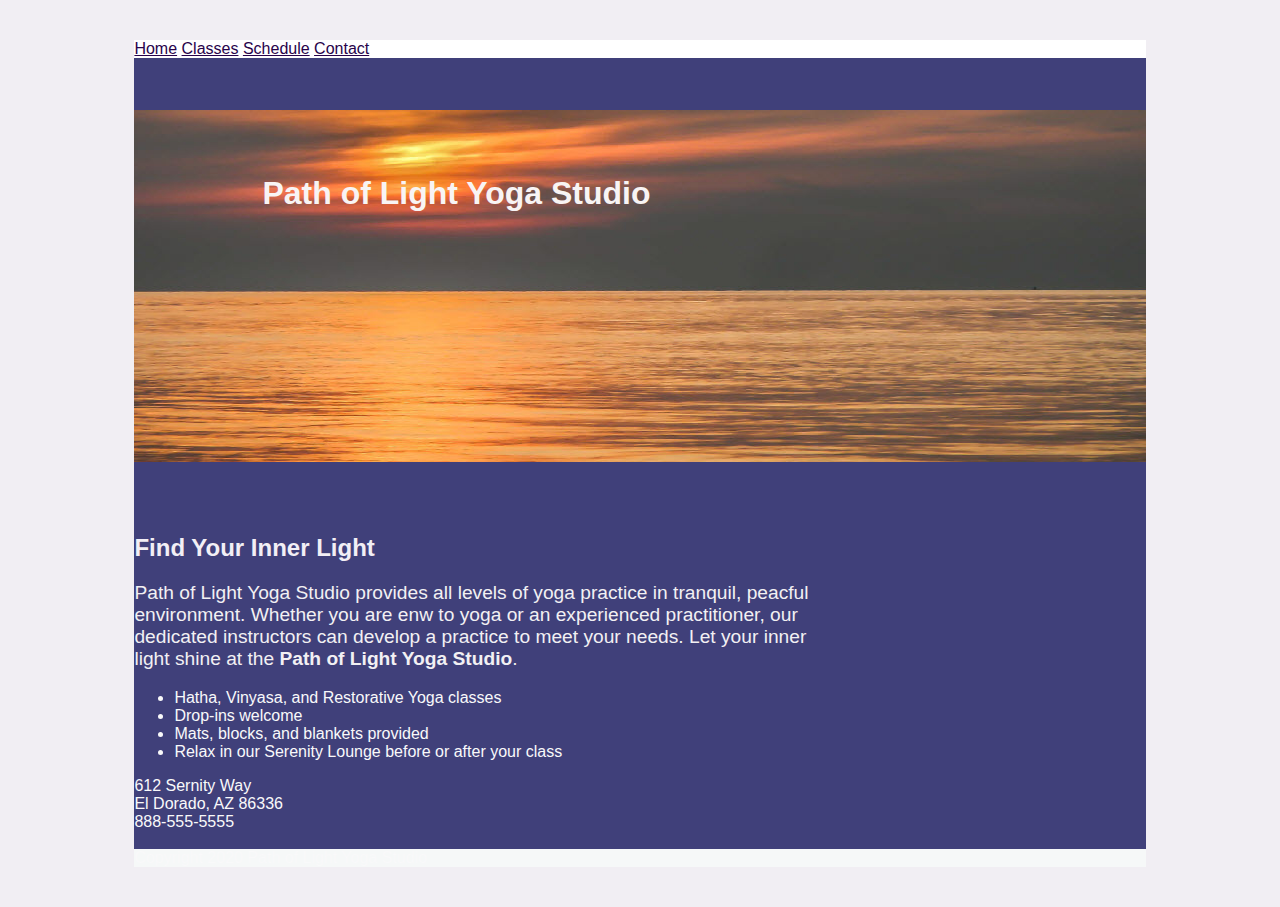
<file: path of light yoga/index.html>
<!DOCTYPE html>
<html lang="en">        
<head>
    <meta charset="UTF-8">
    <meta http-equiv="X-UA-Compatible" content="IE=edge">
    <meta name="viewport" content="width=device-width, initial-scale=1.0">
    <title>Path of Light Yoga</title>
    <link rel="stylesheet" href="style.css">  
    <link rel="stylesheet" href="home.css">
</head>
<body><div id="wrapper">
    <main>
 <nav><a href="index.html">Home</a>&nbsp;<a href="classindex.html">Classes</a>&nbsp;<a href="schedule.html">Schedule</a>&nbsp;<a href="Contact.html">Contact</a><br></nav>
 <section>
 <header><h1>Path of Light Yoga Studio</h1></header>
<h2>Find Your Inner Light</h2>
  <p>Path of Light Yoga Studio provides all levels of yoga practice in tranquil, peacful <br> environment. Whether you are enw to yoga or an experienced practitioner, our <br> dedicated instructors can develop a practice to meet your needs. Let your inner <br> light shine at the <strong>Path of Light Yoga Studio</strong>.</p>
    <ul>
        <li>Hatha, Vinyasa, and Restorative Yoga classes</li>
        <li>Drop-ins welcome</li>
        <li>Mats, blocks, and blankets provided</li>
        <li>Relax in our Serenity Lounge before or after your class</li>
    </ul>
612 Sernity Way<br>
El Dorado, AZ 86336 <br>
888-555-5555
<br><br>
<Footer>
    Copyright  2020 Path of Light Yoga Studio <br>
<a href="yourfirstname@yourlastname.com"></a> 
</Footer></main></div></section>
</body>
</html>
</file>
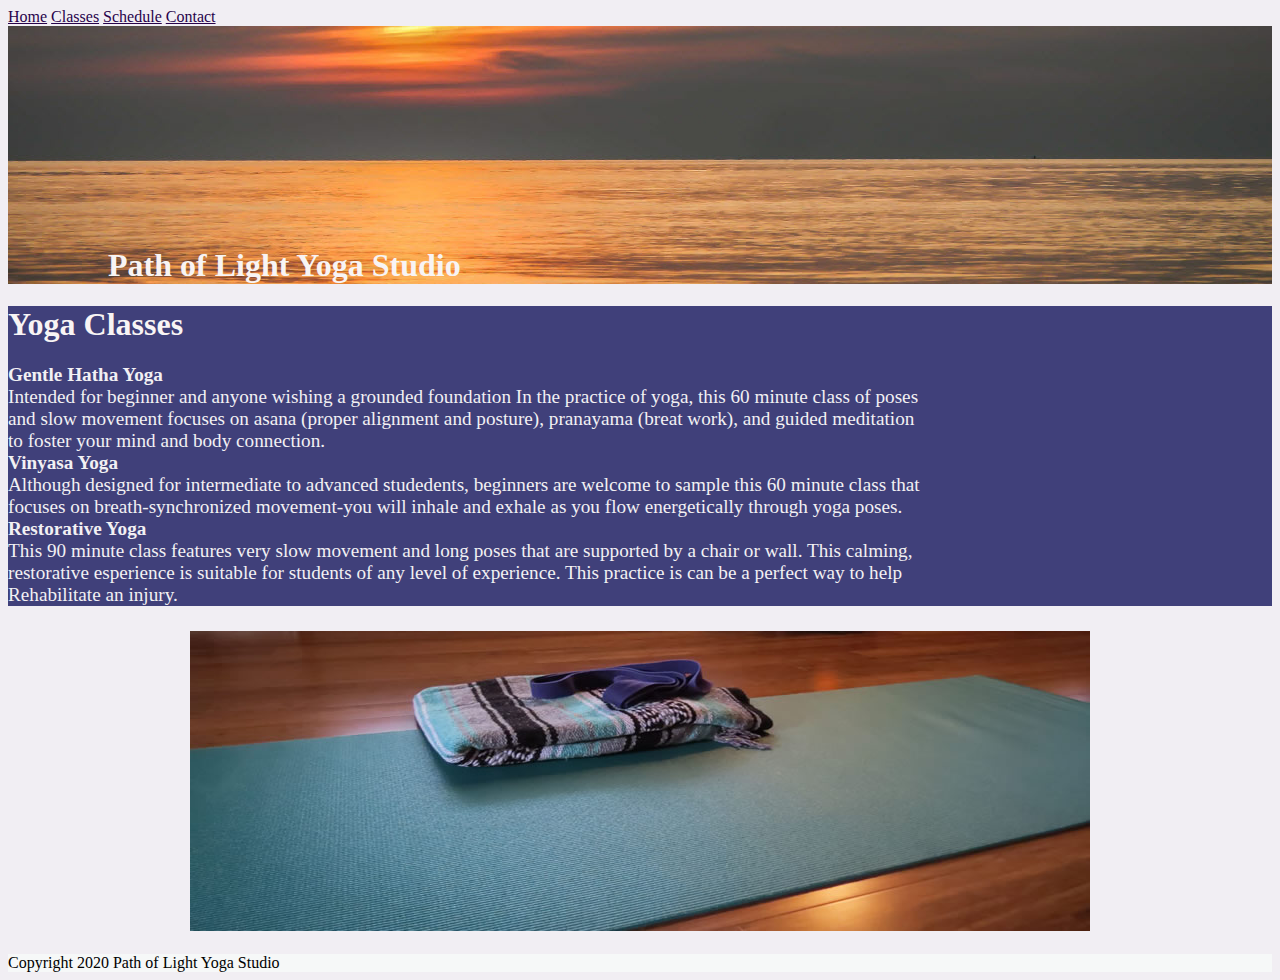
<file: path of light yoga/classindex.html>
<!DOCTYPE html>
<html lang="en">
<head>
    <meta charset="UTF-8">
    <meta http-equiv="X-UA-Compatible" content="IE=edge">
    <meta name="viewport" content="width=device-width, initial-scale=1.0">
    <title>Path of light yoda</title>
    <link rel="stylesheet" href="style.css">
    <style>
 h3 {background-image: url(yogamat.jpg);
    background-repeat: no-repeat;
    background-position: center;
    height: 300px; padding: 10px 0 0 10px;

 }
    </style>
</head>
<body>
    <nav><a href="index.html">Home</a>&nbsp;<a href="classindex.html">Classes</a>&nbsp;<a href="schedule.html">Schedule</a>&nbsp;<a href="Contact.html">Contact</a></nav>
 <header><h1>Path of Light Yoga Studio</h1></header>
 <section>
<h1>Yoga Classes</h1>
   <p> <strong>Gentle Hatha Yoga</strong> <br>Intended for beginner and anyone wishing a grounded foundation In the practice of yoga, this 60 minute class of poses <br>and slow movement focuses on asana (proper alignment and posture), pranayama (breat work), and guided meditation <br> to foster your mind and body connection. <br>
    <strong>Vinyasa Yoga</strong> <br> Although designed for intermediate to advanced studedents, beginners are welcome to sample this 60 minute class that <br> focuses on breath-synchronized movement-you will inhale and exhale as you flow energetically through yoga poses. <br>
    <strong>Restorative Yoga</strong> <br> This 90 minute class features very slow movement and long poses that are supported by a chair or wall. This calming, <br> restorative esperience is suitable for students of any level of experience. This practice is can be a perfect way to help <br> Rehabilitate an injury.
</p>
</section>
<h3></h3>
<footer>
    Copyright  2020 Path of Light Yoga Studio
</Footer>
</body>
</html>
</file>
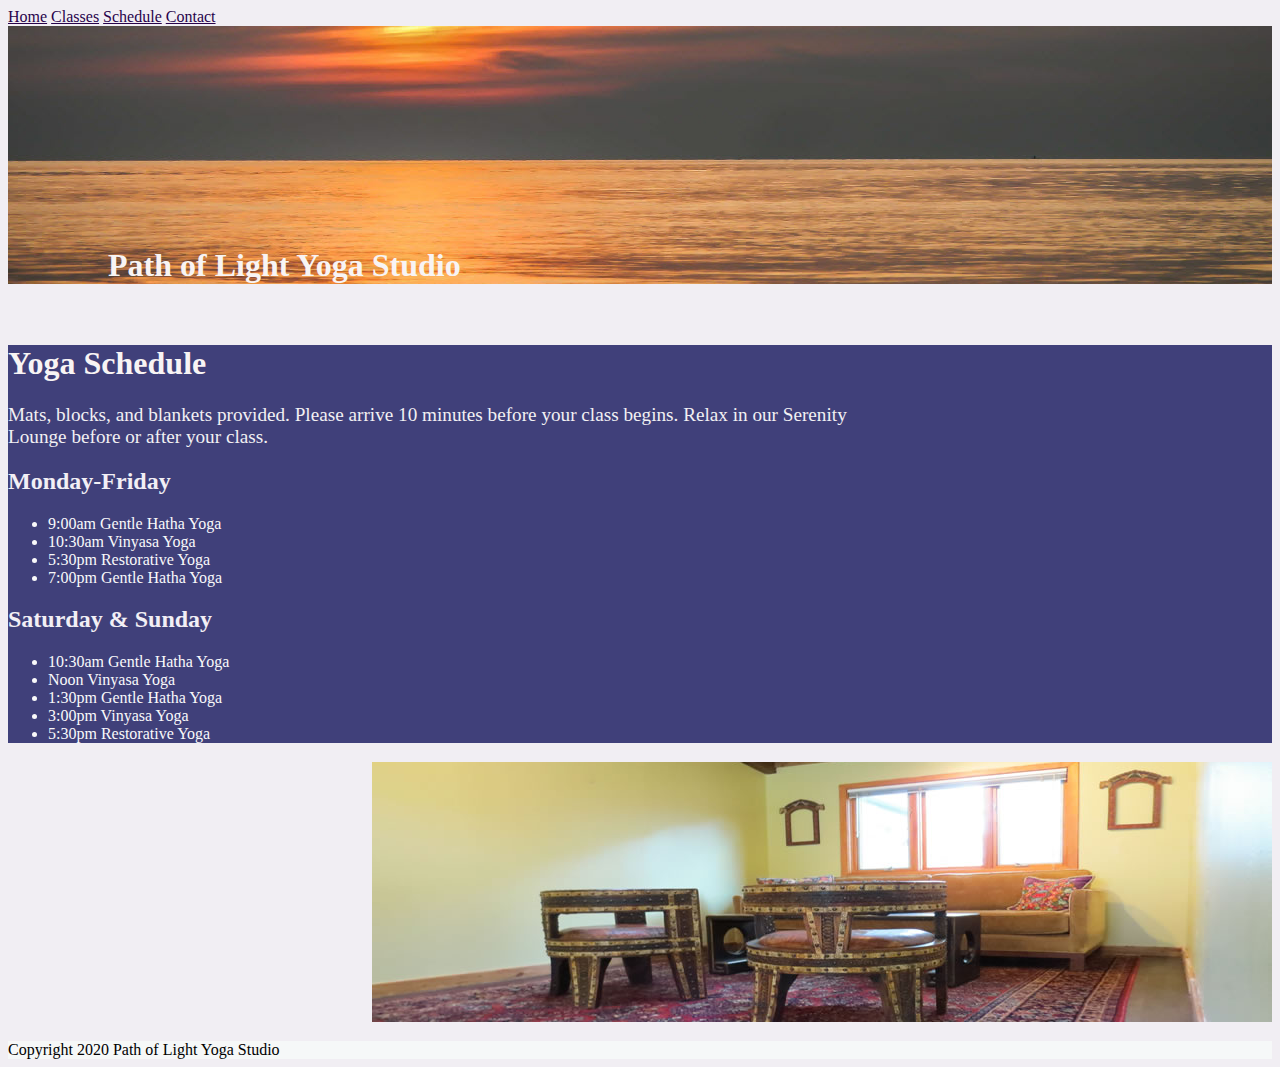
<file: path of light yoga/schedule.html>
<!DOCTYPE html>
<html lang="en">
<head>
    <meta charset="UTF-8">
    <meta http-equiv="X-UA-Compatible" content="IE=edge">
    <meta name="viewport" content="width=device-width, initial-scale=1.0">
    <title>Schedule</title>
    <link rel="stylesheet" href="style.css">
    <style>
        h3 {background-image: url(yogalounge.jpg);
    background-repeat: no-repeat;
    background-position: right;
    height: 250px; padding: 10px 0 0 10px;
         }
    </style>
</head>
<body>
    <a href="index.html">Home</a>&nbsp;<a href="classindex.html">Classes</a>&nbsp;<a href="schedule.html">Schedule</a>&nbsp;<a href="Contact.html">Contact</a>&nbsp;
   <header><h1>Path of Light Yoga Studio</h1> </header><br>
   <section>
<h1><strong>Yoga Schedule</strong></h1>
    <p>Mats, blocks, and blankets provided. Please arrive 10 minutes before your class begins. Relax in our Serenity <br> Lounge before or after your class.</p>
    <h2>Monday-Friday</h2>
    <ul>
        <li>9:00am Gentle Hatha Yoga</li>
        <li>10:30am Vinyasa Yoga</li>
        <li>5:30pm Restorative Yoga</li>
        <li>7:00pm Gentle Hatha Yoga</li>
    </ul>
    <h2>Saturday & Sunday</h2>
    <ul>
        <li>10:30am Gentle Hatha Yoga</li>
        <li>Noon Vinyasa Yoga</li>
        <li>1:30pm Gentle Hatha Yoga</li>
        <li>3:00pm Vinyasa Yoga</li>
        <li>5:30pm Restorative Yoga</li>
    </ul>
    </section>
    <h3></h3>
    <Footer>
        Copyright  2020 Path of Light Yoga Studio
    </Footer>
</body>
</html>
</file>
<file: path of light yoga/style.css>
h1{
    color:rgb(248, 244, 244)
    
}
a{
    color:rgb(40, 3, 75)
}
header{
    background: #40407a;
     background-image: url(sunrise.jpg);
    background-repeat: no-repeat;
    background-position: center;
    padding: 200px 0 0 100px;
    color: #FFFFFF;
}
footer{
    background: rgb(246, 248, 248);
    margin-left: auto;
    margin-right: auto;
}
section{
    background-color: #40407a;
    color:rgb(249, 249, 250);
}
p{
    color: rgb(242, 240, 243)
}
h2{
    color: rgb(242, 239, 245);
}
a{
    width: 20%;
   }
    body{
        background-color: rgb(241, 238, 243);
       
    }
    #wrapper{
        padding: 2em;
        margin-left:auto;
        margin-right:auto;
        width: 80%;
        min-width: 800px;
       
    }
    main{
       background: white;
       font: caption;
       margin-left: 0;
       margin-right: 0;
    }
    p{
        font-size: 120%;
    }
    
    h3 {background-image: url(yogalounge.jpg);
        background-repeat: no-repeat;
        background-position: right;
        height: 250px; padding: 10px 0 0 10px;
             }
</file>
<file: path of light yoga/home.css>
header{
    height: 40vh;
    padding-top:6em;
    padding-left: 8em;
    font: 120%;
    min-height: 300px;
}
</file>
